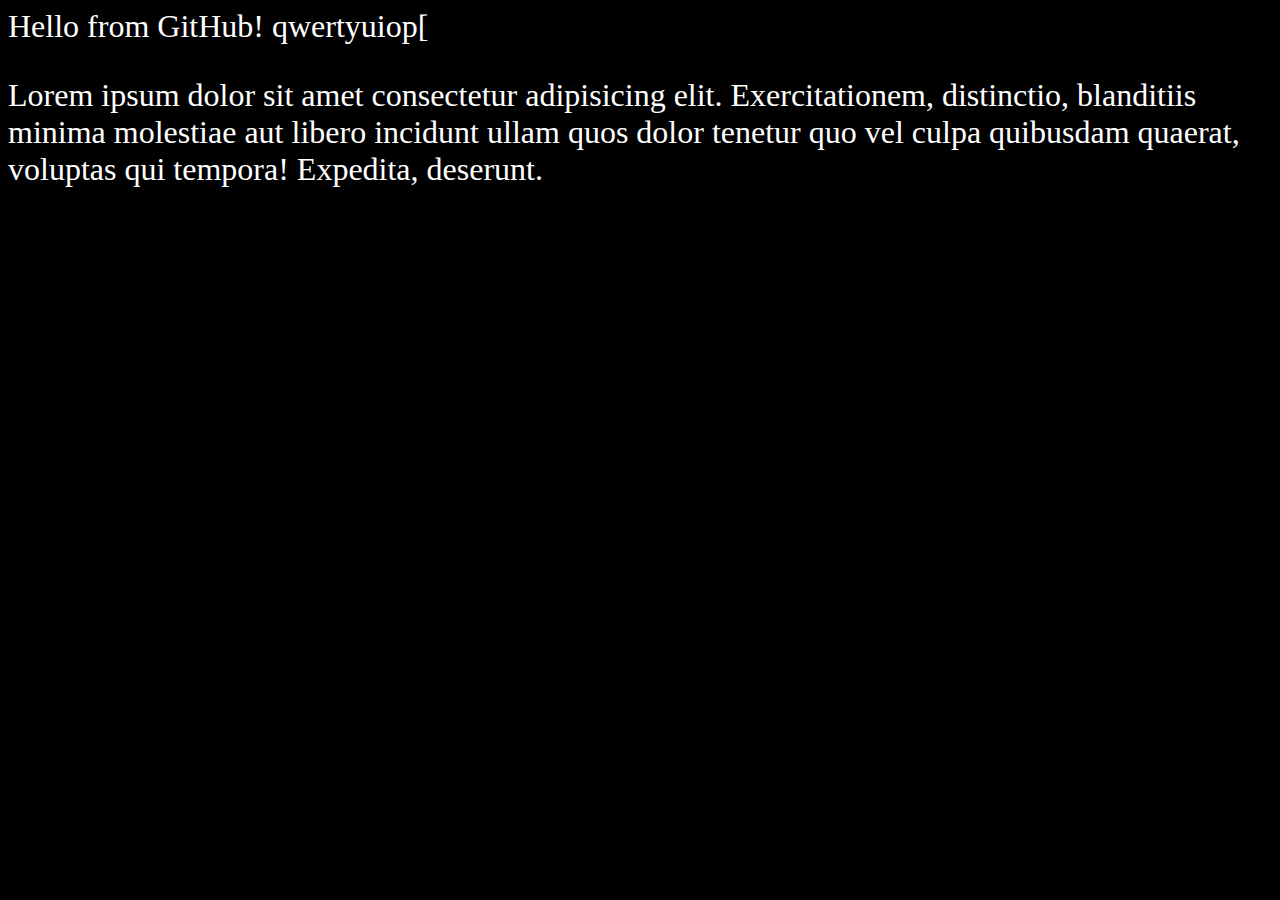
<file: index.html>
<!DOCTYPE html>
<html lang="en">
<head>
  <meta charset="UTF-8">
  <meta name="viewport" content="width=device-width, initial-scale=1.0">
  <title>Document</title>
  <link rel="stylesheet" href="style.css">
</head>
<body>
  <div>
    Hello from GitHub!
    <span>qwertyuiop[</span>
    <p>
      Lorem ipsum dolor sit amet consectetur adipisicing elit. Exercitationem, distinctio, blanditiis minima molestiae aut libero incidunt ullam quos dolor tenetur quo vel culpa quibusdam quaerat, voluptas qui tempora! Expedita, deserunt.
    </p>

  </div>
</body>
</html>
</file>
<file: style.css>
body {
    background: black;
  }
  
  div {
    color: white;
    font-size: 32px;
    font-family: fantasy;
  }
</file>
